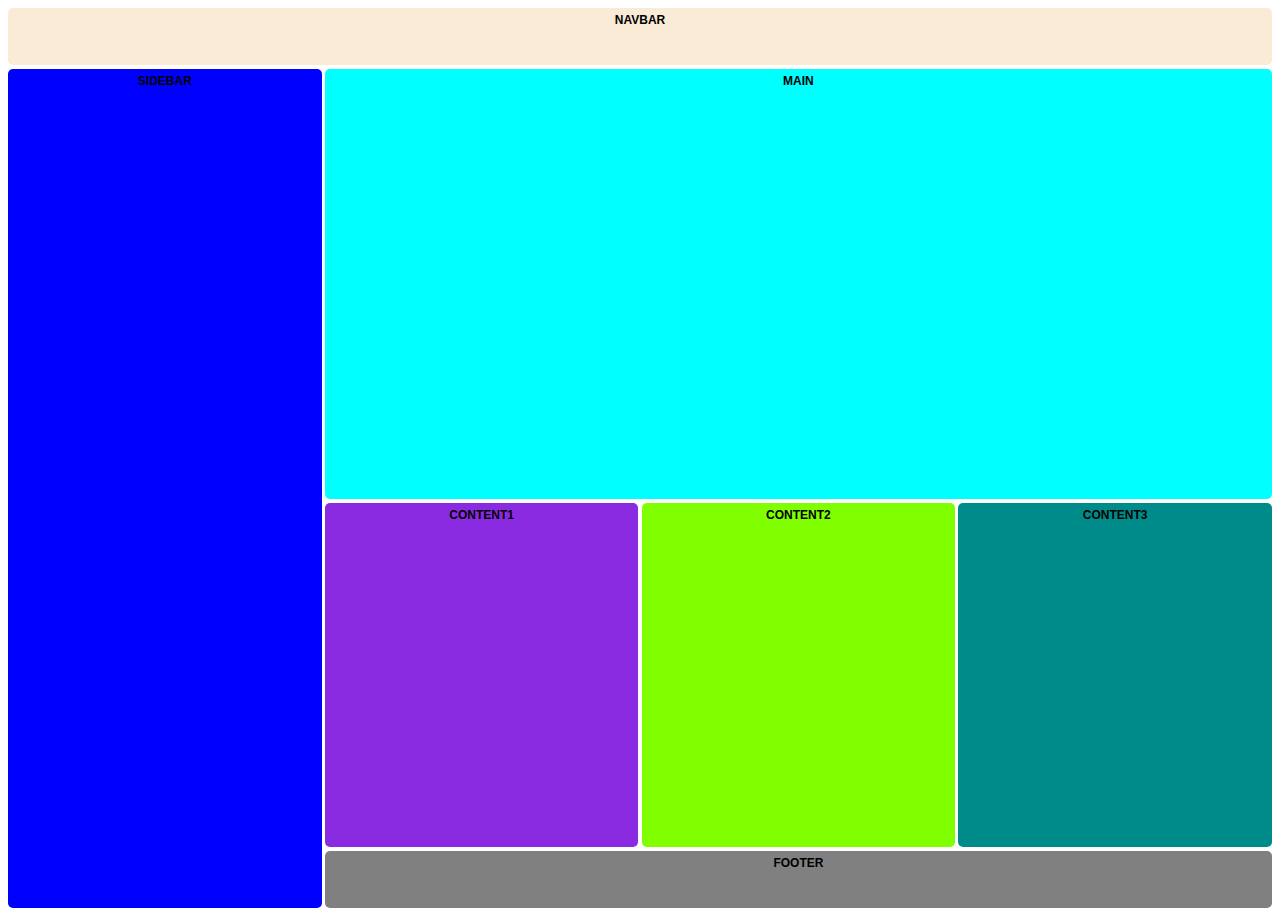
<file: Grid-RWD-template/index.html>
<!DOCTYPE html>
<html>
<head>
<title>Grid RWD Template</title>
<link rel="stylesheet" type="text/css" href="css/style.css">

</head>

<body>
<div class="container">
    <nav>Navbar</nav>
    <main>Main</main>
    <div id="sidebar">Sidebar</div>
    <div id="content1">Content1</div>
    <div id="content2">Content2</div>
    <div id="content3">Content3</div>
    <footer>Footer</footer>
</div>
</body>

</html>
</file>
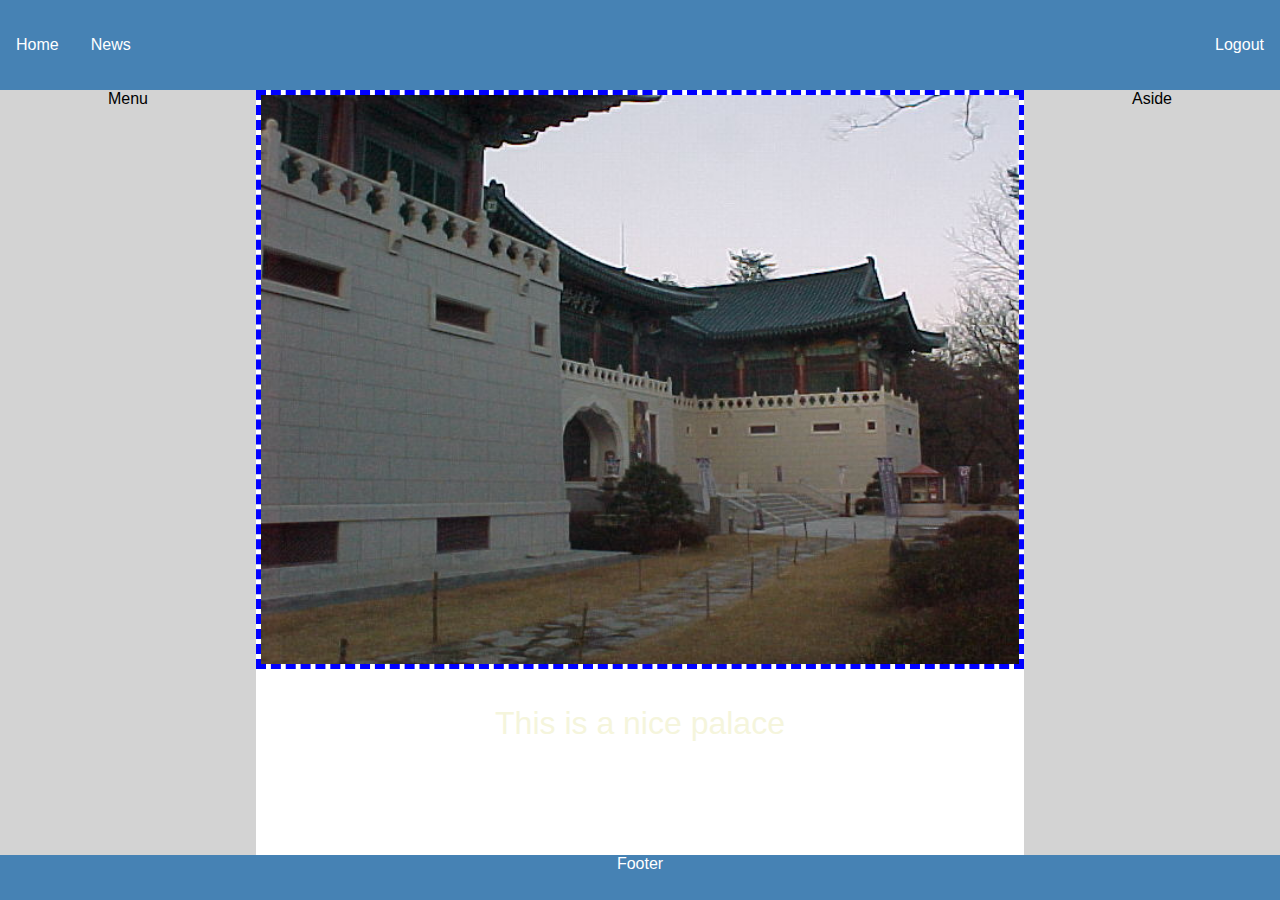
<file: RWD-combined-template/index.html>
<!DOCTYPE html>
<html>
<head>
	<title>RWD Combined  Template</title>
	<link rel="stylesheet" type="text/css" href="css/style.css">
</head>

<body>
	<div class="grid-container">
		<header>
    		 <div>Home</div>
    		<div>News</div>
    		<div>Logout</div>
		</header>
		<nav>Menu</nav>
    	<main>
			<img class="scale" src="images/temppalace.jpg" alt="palace"><p class="screen-reader-text">This is a nice palace</p>
		</main>
    	<aside>Aside</aside>
		<footer>Footer</footer>
	</div>
</body>
</html>
</file>
<file: Grid-RWD-template/css/style.css>
:root {
    --main-radius:5px;
    --main-padding:5px;
    --font12:12px;
    --mainbgcolor:#fff;
    --fontcolor:#000;

}

.container {
    display: grid;
    height: 100vh; 
    grid-template-columns: 1fr;
    grid-template-rows: 0.4fr 0.4fr 2.2fr 1.2fr 1.2fr 1.2fr 0.4fr;
    grid-template-areas: 
        "nav"
        "sidebar"
        "main"
        "content1"
        "content2"
        "content3"
        "footer";
        grid-gap: 0.2rem; 
        font-family: "Inter", sans-serif;
        font-weight:800;
        text-transform: uppercase;
        font-size:var(--font12);
        color:var(--fontcolor);
        text-align: center;
}


nav {
    background-color: antiquewhite;
    grid-area: nav;
    border-radius:var(--main-radius);
    padding-top:var(--main-padding);
} 

#sidebar {
    background-color: blue;
    grid-area: sidebar;
    border-radius:var(--main-radius);
    padding-top:var(--main-padding);
}

main {
    background-color: aqua;
    grid-area: main;
    border-radius:var(--main-radius);
    padding-top:var(--main-padding);
}

#content1 {

    background-color: blueviolet;
    grid-area: content1;
    border-radius:var(--main-radius);
    padding-top:var(--main-padding);
}

#content2 {
    background-color: chartreuse;
    grid-area: content2;
    border-radius:var(--main-radius);
    padding-top:var(--main-padding);
}

#content3 {
    background-color: darkcyan;
    grid-area: content3;
    border-radius:var(--main-radius);
    padding-top:var(--main-padding);
}

footer {

    background-color: gray;
    grid-area: footer;
    border-radius:var(--main-radius);
    padding-top:var(--main-padding);
}


@media (min-width:550px) {

.container {

  grid-template-columns: 1fr 1fr 1fr 1fr;
  grid-template-rows: 0.2fr 1.5fr 1.2fr 0.2fr;
  grid-template-areas: 
        "nav nav nav nav"
        "sidebar main main main"
        "sidebar content1 content2 content3"
        "sidebar footer footer footer";
grid-gap: 0.2rem 
}

}
</file>
<file: RWD-combined-template/css/style.css>
* { 
	margin: 0;
	padding: 0;
	box-sizing: border-box;
	font: 1em sans-serif;
	text-align: center;
}

header, footer {
	background: steelblue;
	color: white;
}
	
nav, aside {
	background: lightgrey;
}

div.grid-container {
	display: grid;
	width: 100vw;
	height: 100vh;
	grid-template-columns: repeat(10, 1fr);
	grid-template-rows: 10% 15% 60% 10% 5%;
}

header 	{ grid-column: span 10; }
nav 	{ grid-column: span 10; }
main 	{ grid-column: span 10; }
aside 	{ grid-column: span 10; }
footer 	{ grid-column: span 10; }

header { display: flex; align-items: center; }

header > div { padding: 0 1em; }
header > div:nth-child(3) { margin: 0 0 0 auto; }

img.scale {
	width: 100%;
	height: auto;
	max-height: 80%;
	border: 5px dashed blue;
}
p.screen-reader-text { 

	font: 2em sans-serif;
	padding: 1em;
	color: beige;
}


@media screen and (max-width:600px)
{
	p.screen-reader-text {
		position: absolute;
		left: -10000px;
		width: 1px; height: 1px;
		overflow:hidden; 
	}
		
}


@media screen and (min-width:600px) and (max-width:992px) 
{
	div.grid-container { grid-template-rows: 10% 75% 10% 5%; }
	nav 	{ grid-column: span 2 }
	main	{ grid-column: span 8 }
}
			
@media screen and ( min-width:992px) {
	div.grid-container { grid-template-rows: 10% 85% 5%; }
	nav 	{ grid-column: span 2 }
	main	{ grid-column: span 6 }
	aside	{ grid-column: span 2 }
}
</file>
